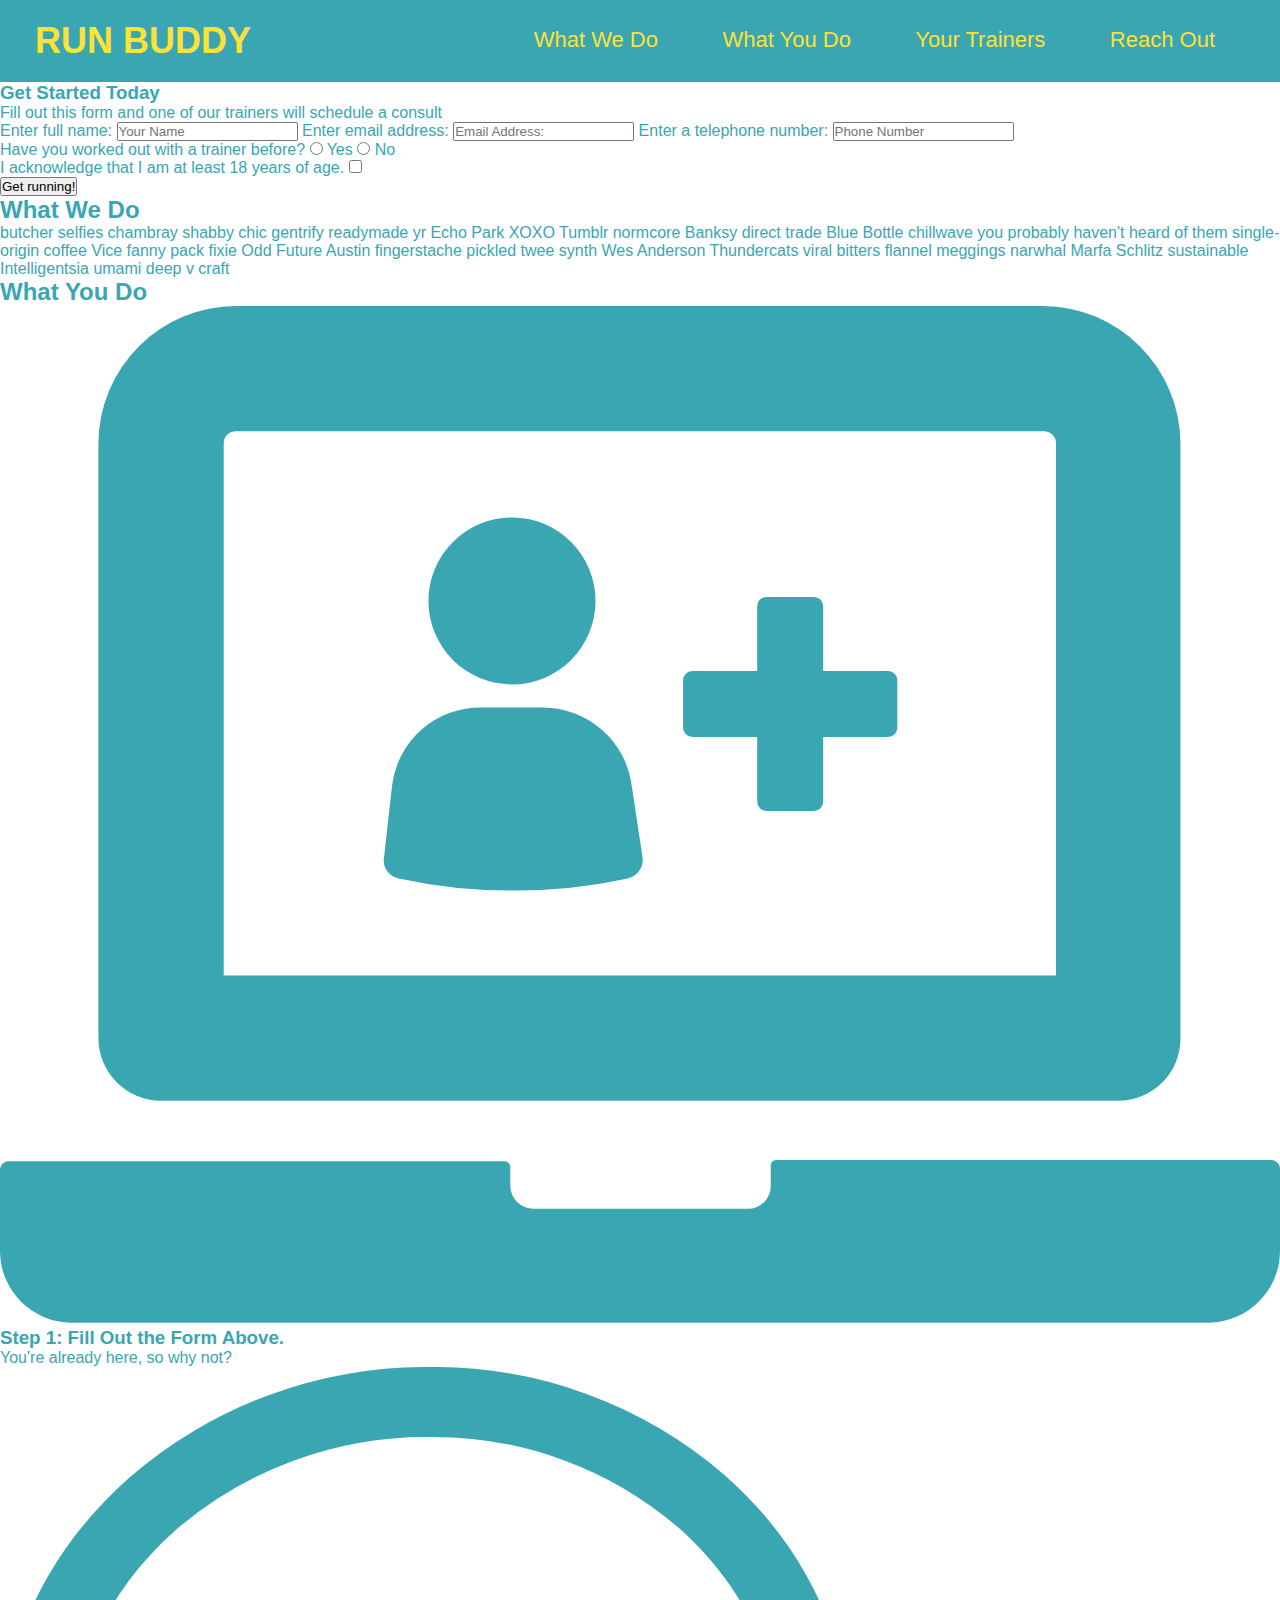
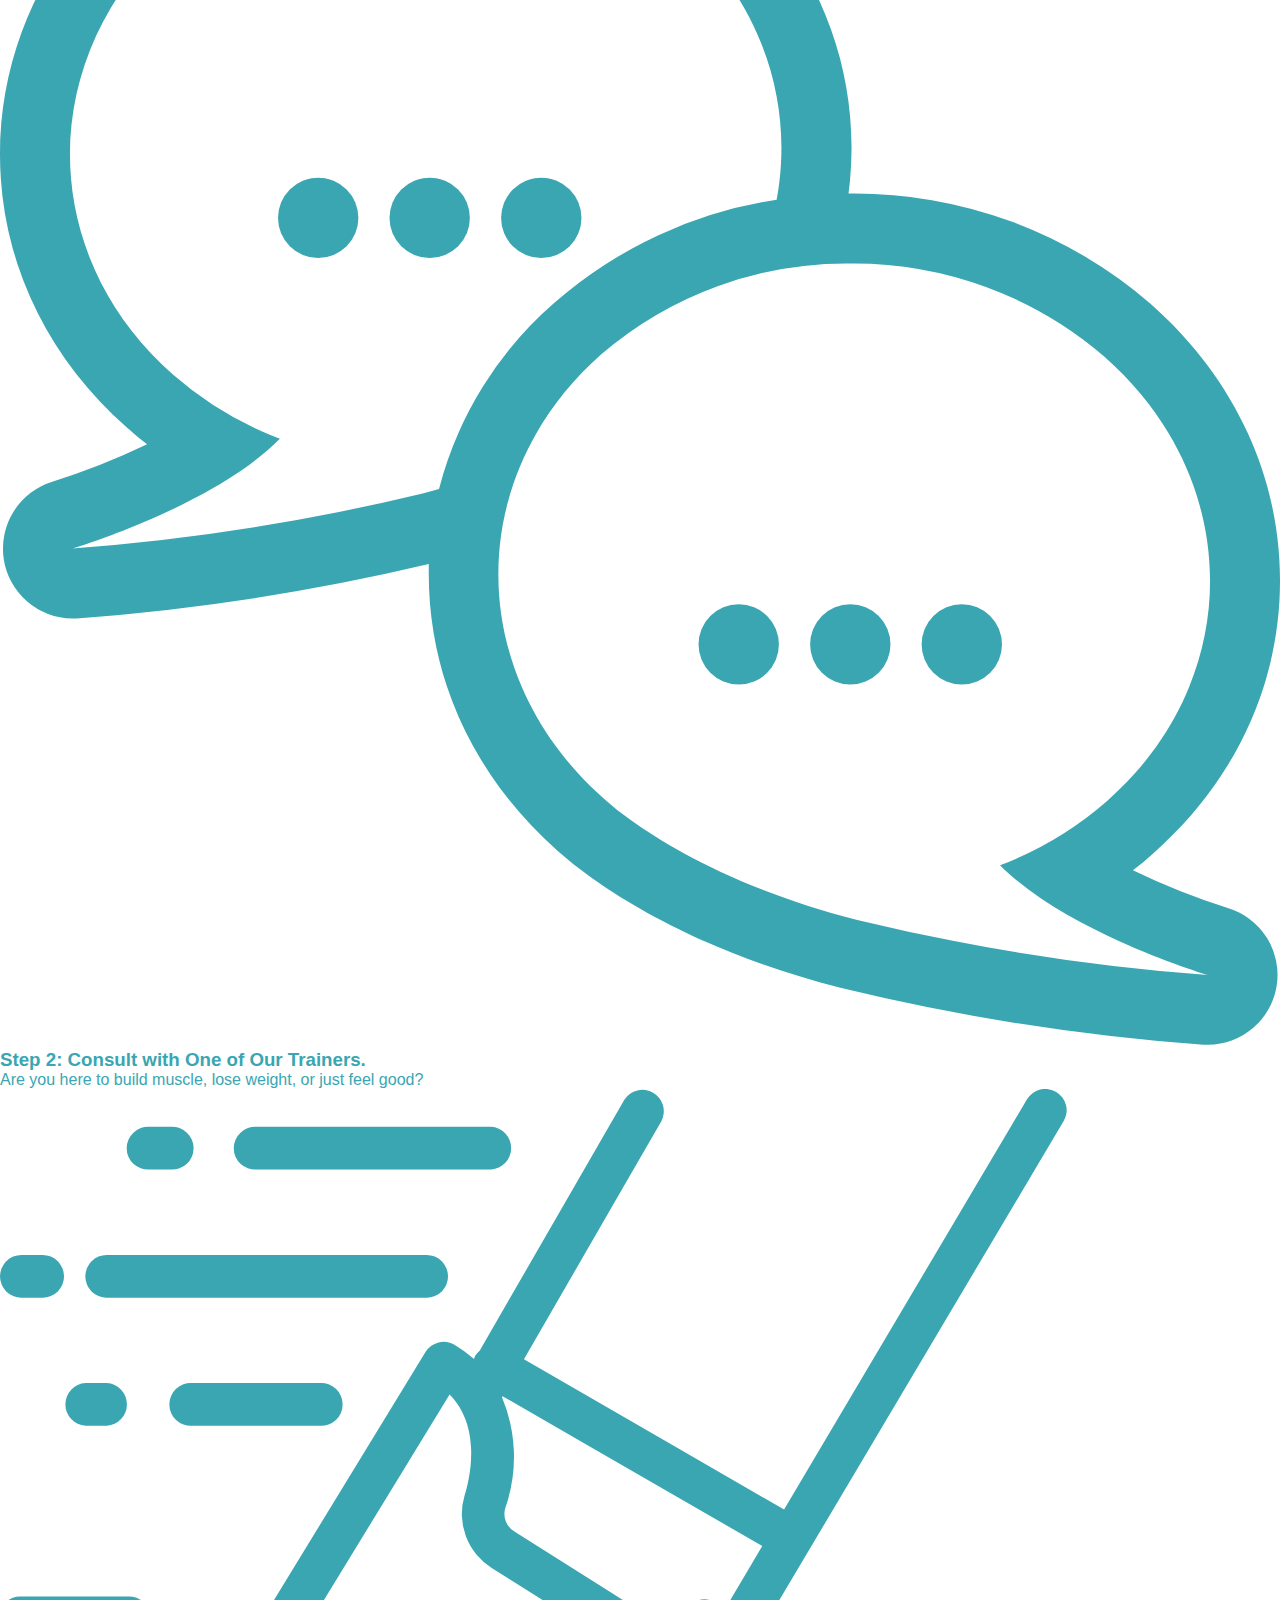
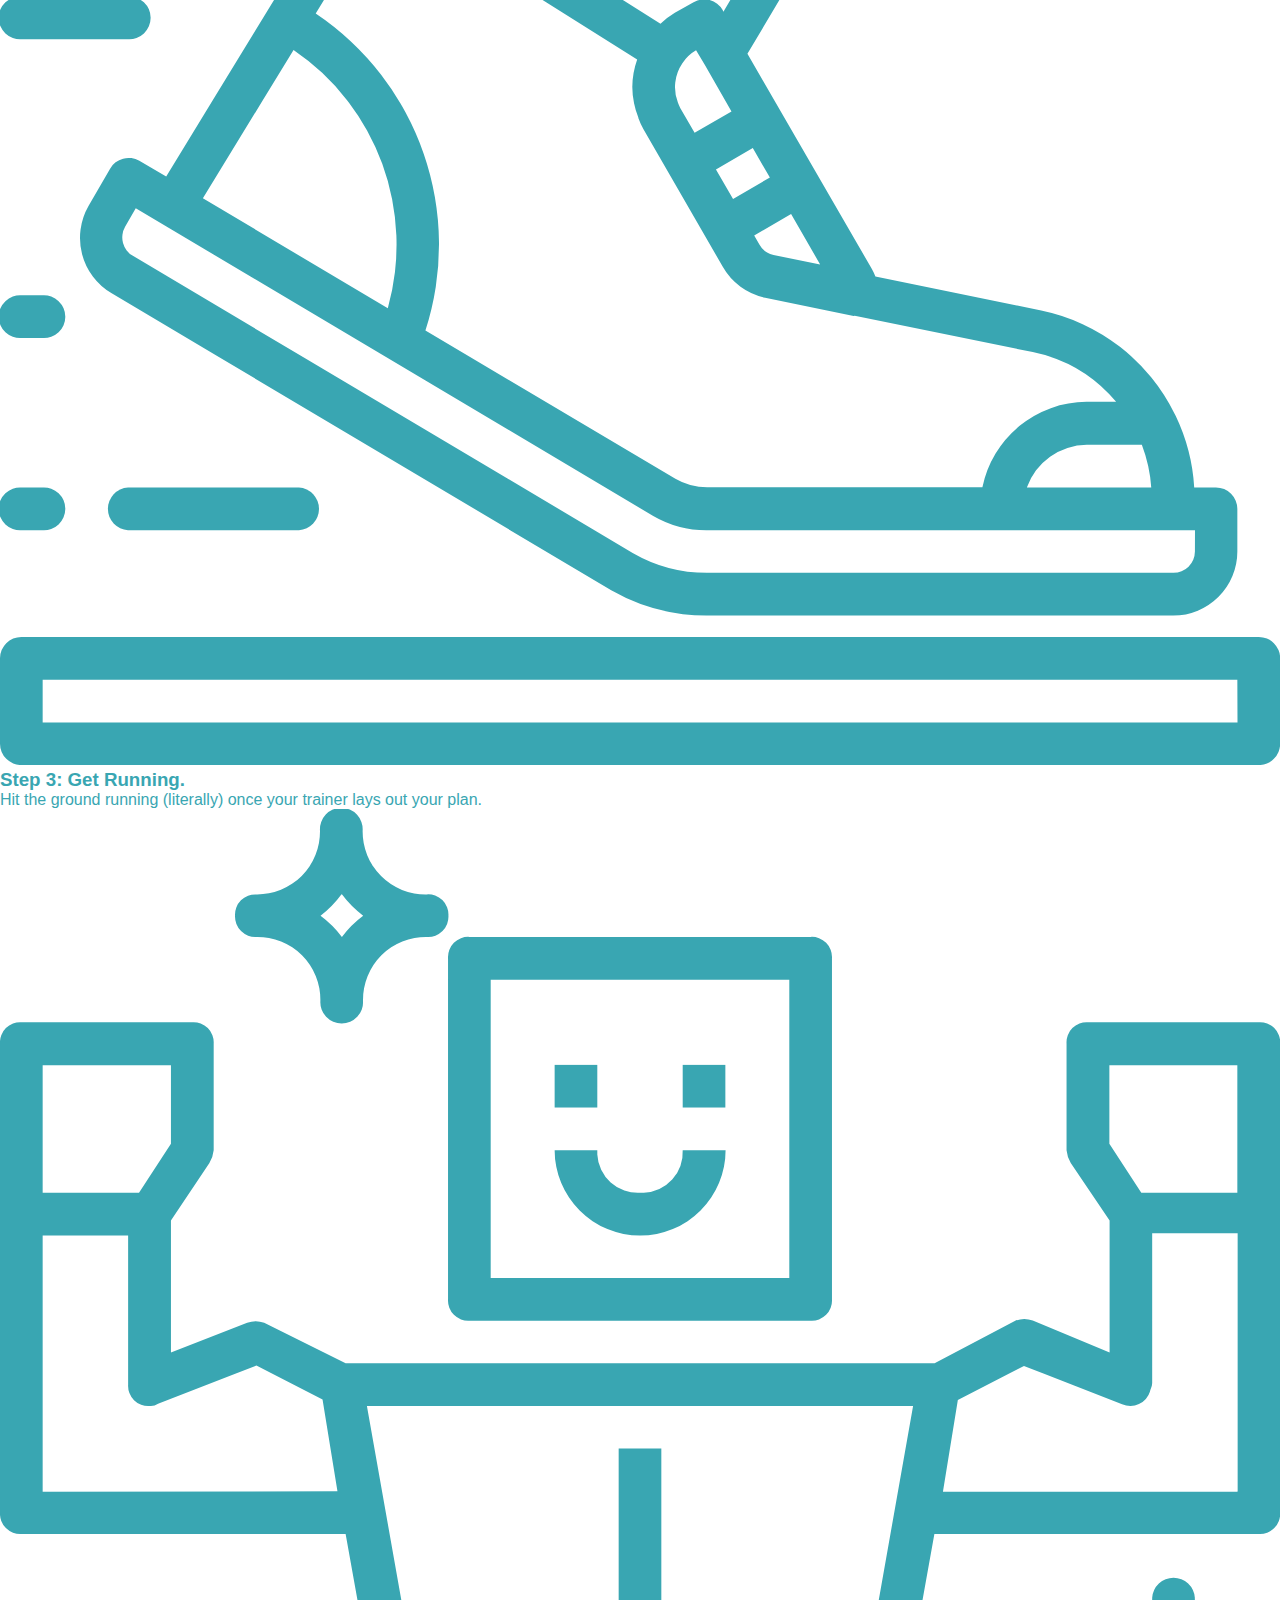
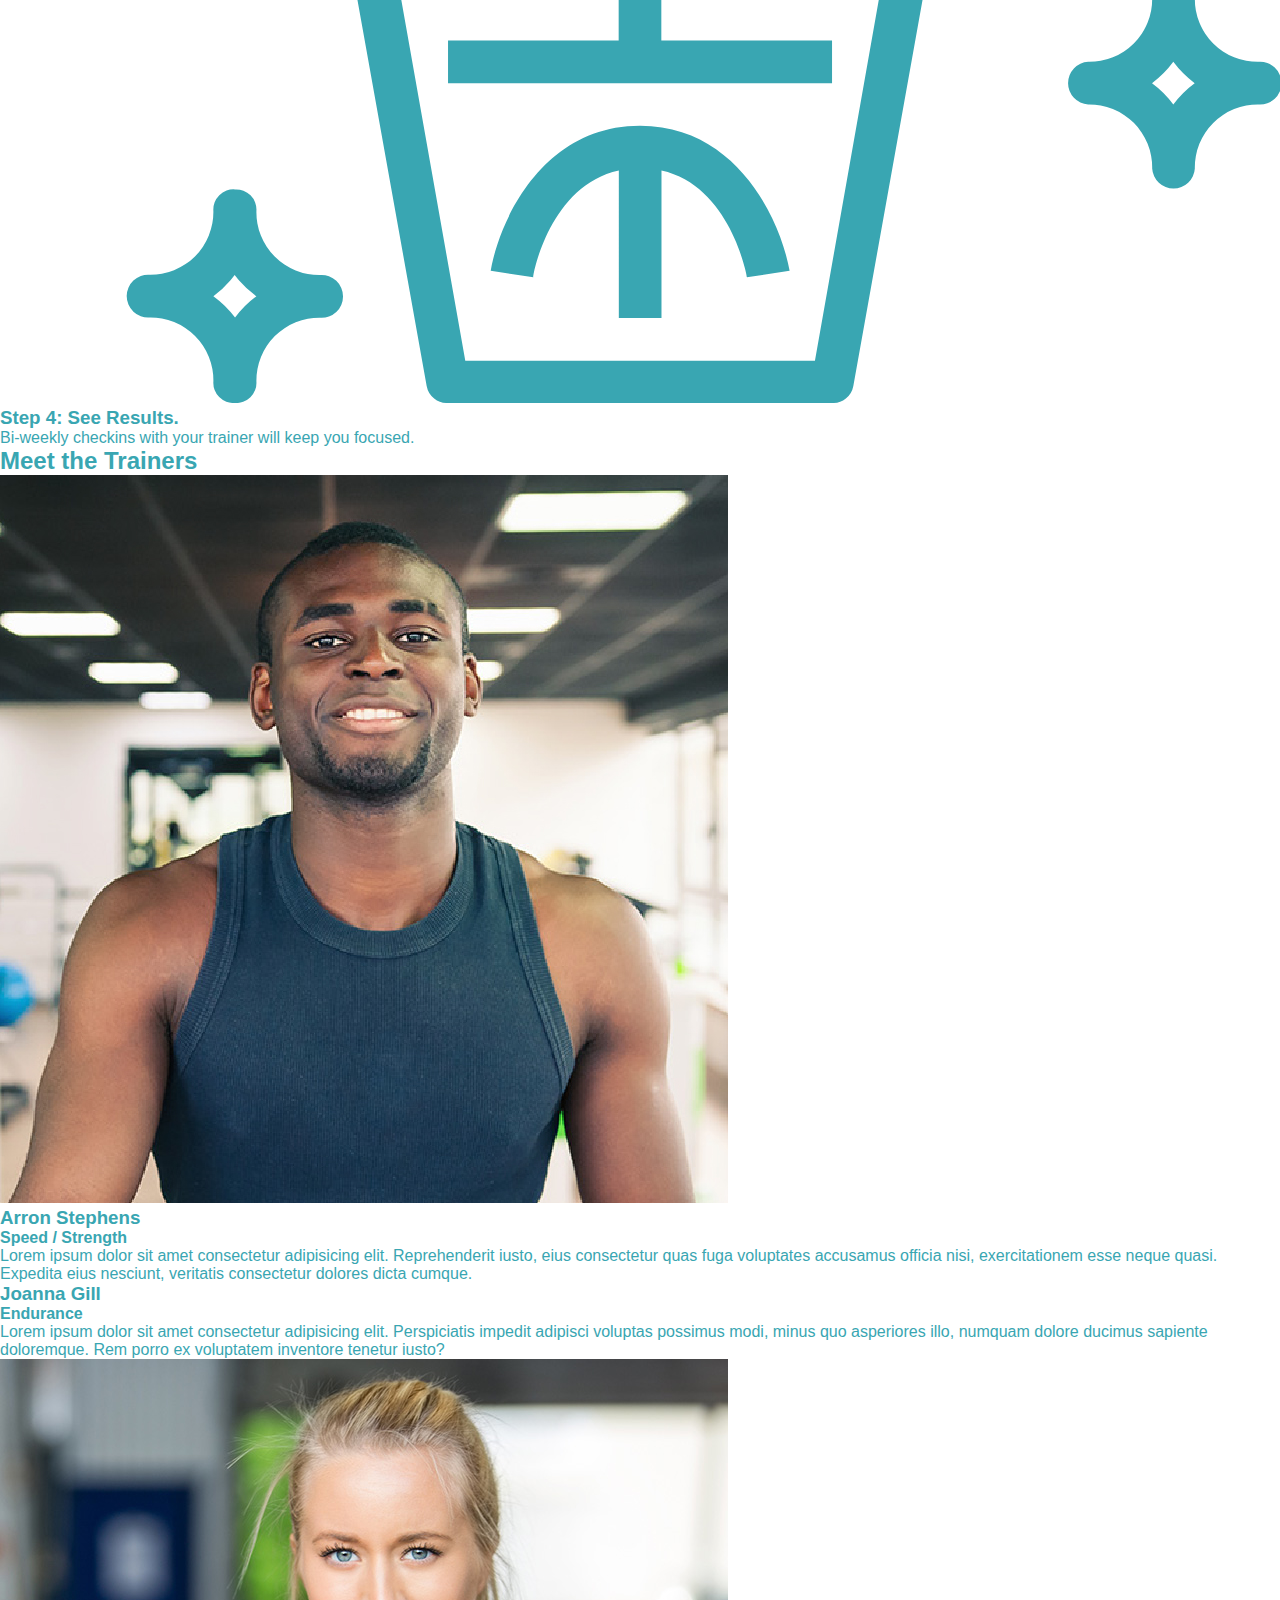
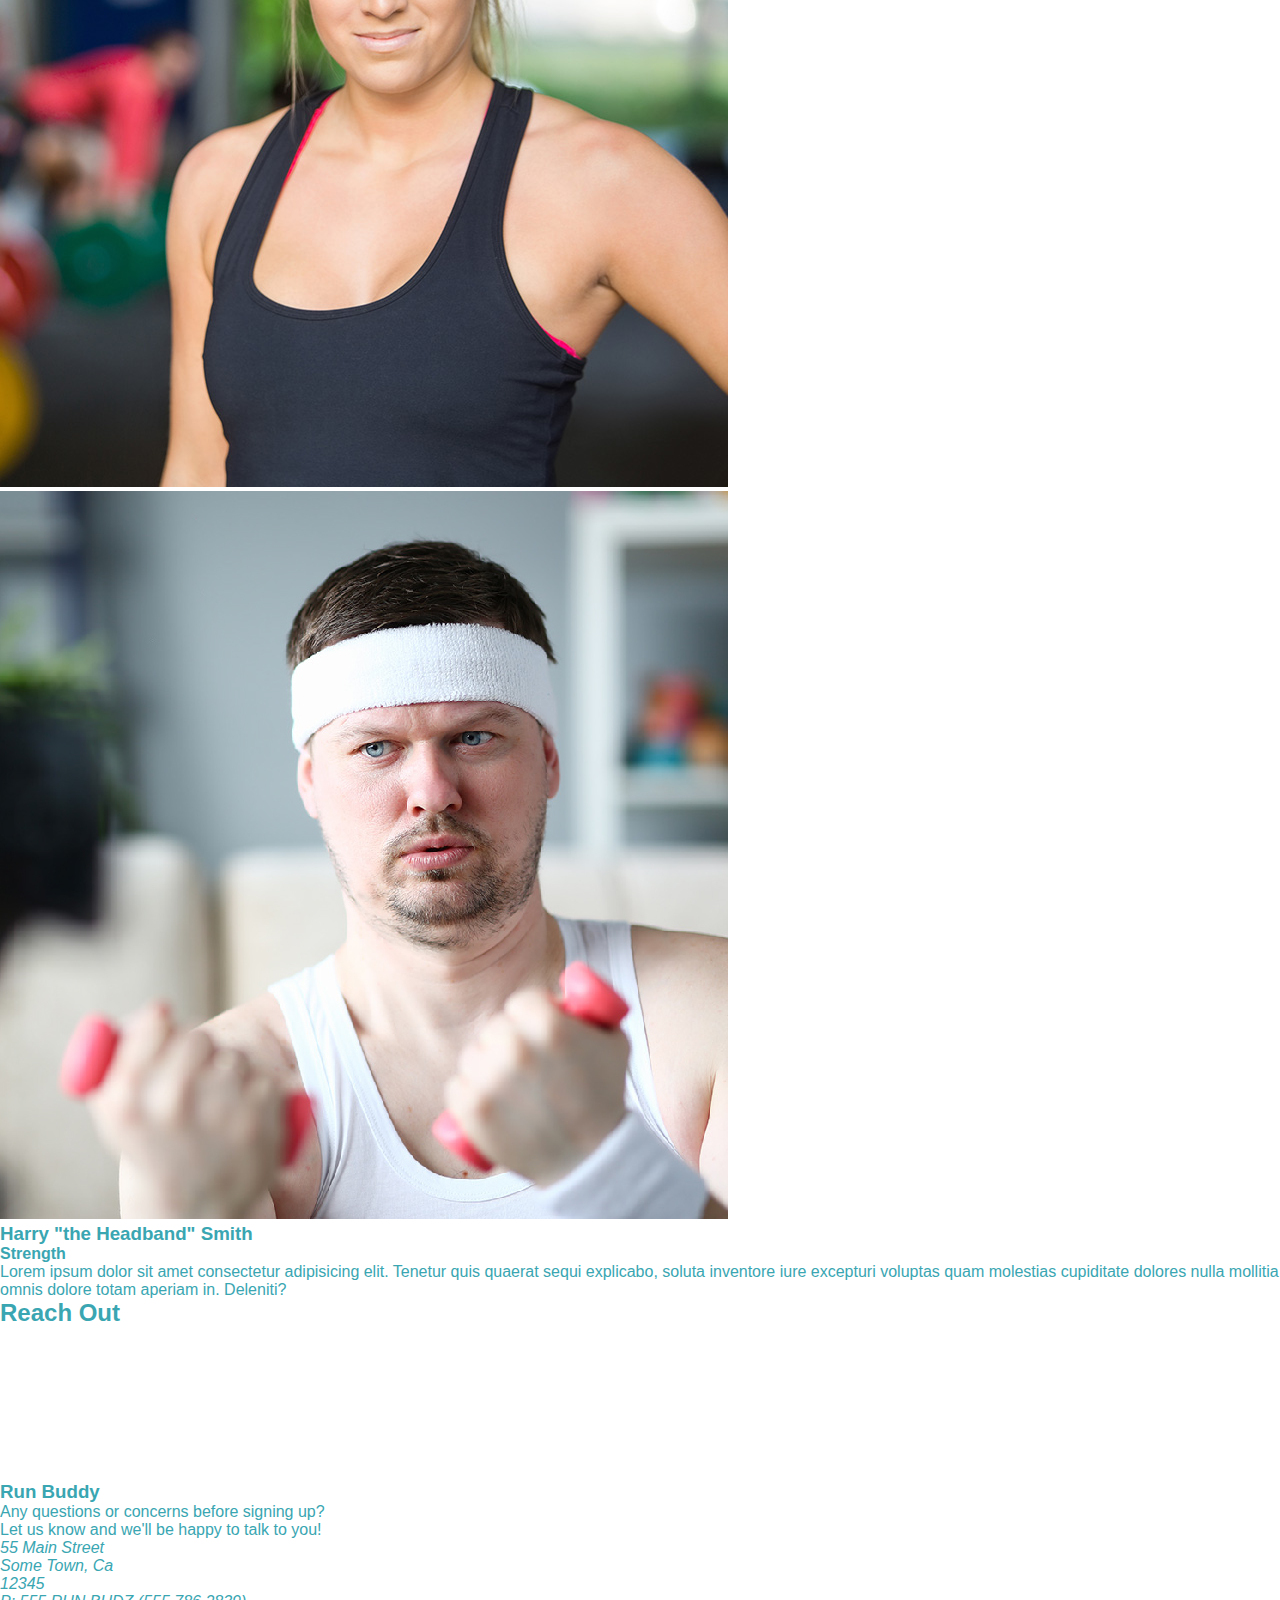
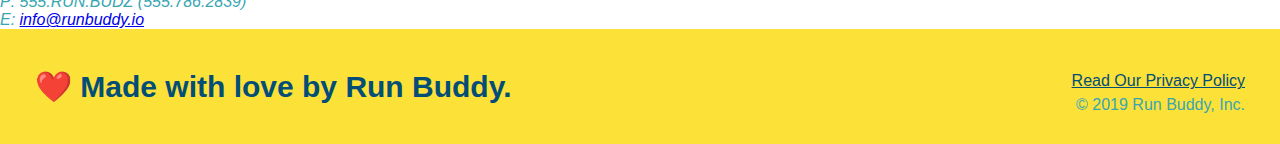
<file: index.html>
<!DOCTYPE html>
<html lang="en">
  <head>
    <meta charset="UTF-8">
    <title>Run Buddy!</title>
    <link rel="stylesheet" href="./assets/css/style.css" />
  </head>
  <body>
    <!-- navigation -->
    <header>
        <h1>
          <a href="./index.html">RUN BUDDY</a>
        </h1>
        <!--navigation element-->
        <nav>
            <!--unordered list w/ anchors-->
            <ul>
                <li>
                    <a href="#what-we-do">What We Do</a>
                </li>
                <li>
                    <a href="#what-you-do">What You Do</a>
                </li>
                <li>
                    <a href="#your-trainers">Your Trainers</a>
                </li>
                <li>
                    <a href="#reach-out">Reach Out</a>
                </li>
            </ul>
        </nav>
    </header>

    <!-- hero/jumobtron (last image at the top)-->
    <section class="hero">
        <div class="hero-form">
            <h3>Get Started Today</h3>
            <p>Fill out this form and one of our trainers will schedule a consult</p>
            <!-- adding sign-up form element -->
            <form>
                <label for="name">Enter full name:</label>
                <input type="text" placeholder="Your Name" name="name" id="name" class="form-input" />
                <label for="email">Enter email address:</label>
                <input type="email" placeholder="Email Address:" name="email" id="email" class="form-input" />
                <label for="phone">Enter a telephone number:</label>
                <input type="tel" placeholder="Phone Number" name="phone" id="phone" class="form-input" />
                <!-- q&a with a radio button -->
                <p>
                    Have you worked out with a trainer before?
                    <input type="radio" name="trainer-confirm" id="trainer-yes" />
                    <label for="trainer-yes">Yes</label>
                    <input type="radio" name="trainer-confirm" id="trainer-no" />
                    <label for="trainer-no">No</label>
                </p>
                <!-- confirm at least 18 years old checkbox input -->
                <p>
                    <label for="checkbox" >
                        I acknowledge that I am at least 18 years of age.
                    </label>
                    <input type="checkbox" id="checkbox" name="age-confirm" />
                </p>
                <button type="submit">
                    Get running!
                </button>
            </form>
        </div>
    </section>
    <!-- end of hero -->
    
    <!-- "what we do" secton -->
    <section id="what-we-do" class="intro">
        <h2 class="section-title primary-border">What We Do</h2>
        <p>
          butcher selfies chambray shabby chic gentrify readymade yr Echo Park XOXO Tumblr normcore Banksy direct trade Blue Bottle chillwave you probably haven't heard of them single-origin coffee Vice fanny pack fixie Odd Future Austin fingerstache pickled twee synth Wes Anderson Thundercats viral bitters flannel meggings narwhal Marfa Schlitz sustainable Intelligentsia umami deep v craft
        </p>
    </section>

    <!-- "what you do" section -->
    <section id="what-you-do" class="steps">
        <h2 class="section-title secondary-border">What You Do</h2>
        <div>
            <img src="./assets/images/step-1.svg" alt="" />
            <h3>Step 1: <span>Fill Out the Form Above.</span></h3>
            <p>You're already here, so why not?</p>
        </div>
        <div>
            <img src="./assets/images/step-2.svg" alt="" />
            <h3>Step 2: <span>Consult with One of Our Trainers.</span></h3>
            <p>Are you here to build muscle, lose weight, or just feel good?</p>
        </div>
        <div>
            <img src="./assets/images/step-3.svg" alt="" />
            <h3>Step 3: <span>Get Running.</span></h3>
            <p>Hit the ground running (literally) once your trainer lays out your plan.</p>
        </div>
        <div>
            <img src="./assets/images/step-4.svg" alt="" />
            <h3>Step 4: <span>See Results.</span></h3>
            <p>Bi-weekly checkins with your trainer will keep you focused.</p>
        </div>
    </section>

    <!-- "meet the trainers" section -->
    <section id="your-trainers" class="trainers">
        <h2 class="section-title primary-border">Meet the Trainers</h2>
        <!-- first trainer bio -->
        <article class="trainer">
            <img src="./assets/images/trainer-1.jpg" alt="Arron Stephens in his workout clothes, ready to pump iron" />
            <div class="trainer-bio text-left">
                <h3>Arron Stephens</h3>
                <h4>Speed / Strength</h4>
                <p>
                    Lorem ipsum dolor sit amet consectetur adipisicing elit. Reprehenderit iusto, eius consectetur quas fuga voluptates accusamus officia nisi, exercitationem esse neque quasi. Expedita eius nesciunt, veritatis consectetur dolores dicta cumque.
                </p> 
            </div>
        </article>
        <!-- second trainer bio -->
        <article class="trainer">
            <div class="trainer-bio text-right">
                <h3>Joanna Gill</h3>
                <h4>Endurance</h4>
                <p>
                    Lorem ipsum dolor sit amet consectetur adipisicing elit. Perspiciatis impedit adipisci voluptas possimus modi, minus quo asperiores illo, numquam dolore ducimus sapiente doloremque. Rem porro ex voluptatem inventore tenetur iusto?
                </p>
            </div>
            <img src="./assets/images/trainer-2.jpg" alt="Joanna Gill cooling off after a workout." />
        </article>
        <!-- thrid trainer bio -->
        <article class="trainer">
            <img src="./assets/images/trainer-3.jpg" alt="Harry Smith wearing a headband and lifting comically small pink weights." />
            <div class="trainer-bio text-left">
                <h3>Harry "the Headband" Smith</h3>
                <h4>Strength</h4>
                <p>
                    Lorem ipsum dolor sit amet consectetur adipisicing elit. Tenetur quis quaerat sequi explicabo, soluta inventore iure excepturi voluptas quam molestias cupiditate dolores nulla mollitia omnis dolore totam aperiam in. Deleniti?
                </p>
            </div>
        </article>
    </section>

    <!-- "reach out" section-->
    <section id="reach-out" class="contact">
        <h2 class="section-title secondary-border">Reach Out</h2>
        <!-- contact container div -->
        <!-- adding map element to page with dummy address to show conceptualization -->
        <div class="contact-info">
            <iframe src="https://www.google.com/maps/embed?pb=!1m18!1m12!1m3!1d24003.063328134493!2d-111.96546459071754!3d41.23521626941096!2m3!1f0!2f0!3f0!3m2!1i1024!2i768!4f13.1!3m3!1m2!1s0x87530eccbc3a9895%3A0x90a4b41ca1fc5ee8!2sOgden%20Botanical%20Gardens!5e0!3m2!1sen!2sus!4v1643084345126!5m2!1sen!2sus"
            style="border:0;" 
            allowfullscreen="" 
            loading="lazy">
            </iframe>
            <div>
                <h3>Run Buddy</h3>
                <p>
                    Any questions or concerns before signing up?
                    <br />
                    Let us know and we'll be happy to talk to you!
                </p>
                <address>
                    55 Main Street <br />
                    Some Town, Ca <br />
                    12345<br />
                    P: 555.RUN.BUDZ (555.786.2839)<br />
                    E: <a href="mailto:info@runbuddy.io">info@runbuddy.io</a>
                </address>
            </div>
        </div>
        </section>

    <!-- footer -->
    <footer>
        <h2>❤️ Made with love by Run Buddy.</h2>
        <div>
            <!-- legal stuff -->
            <!-- link to privacy policy opens in new tab -->
            <a href="./privacy-policy.html" target="_blank">Read Our Privacy Policy</a><br />
            &copy; 2019 Run Buddy, Inc.
        </div>
    </footer>
  </body>
</html>
</file>
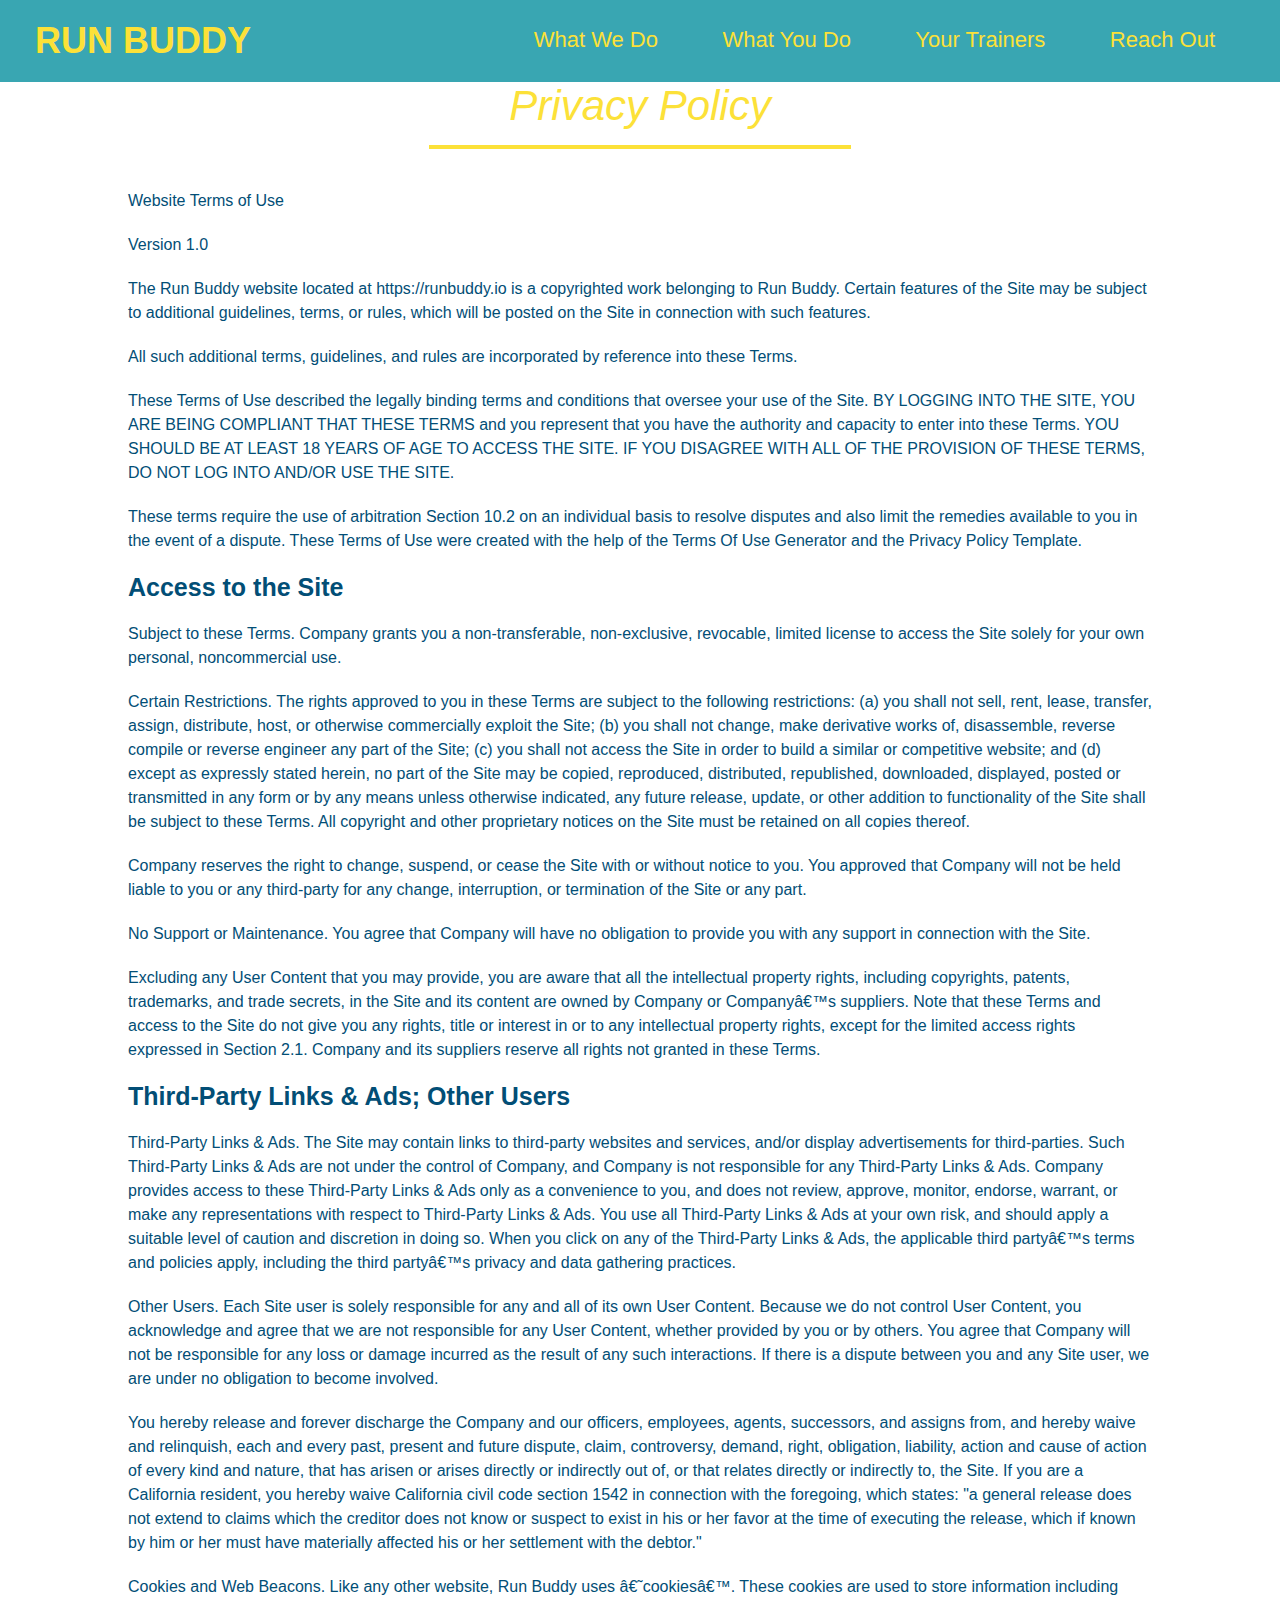
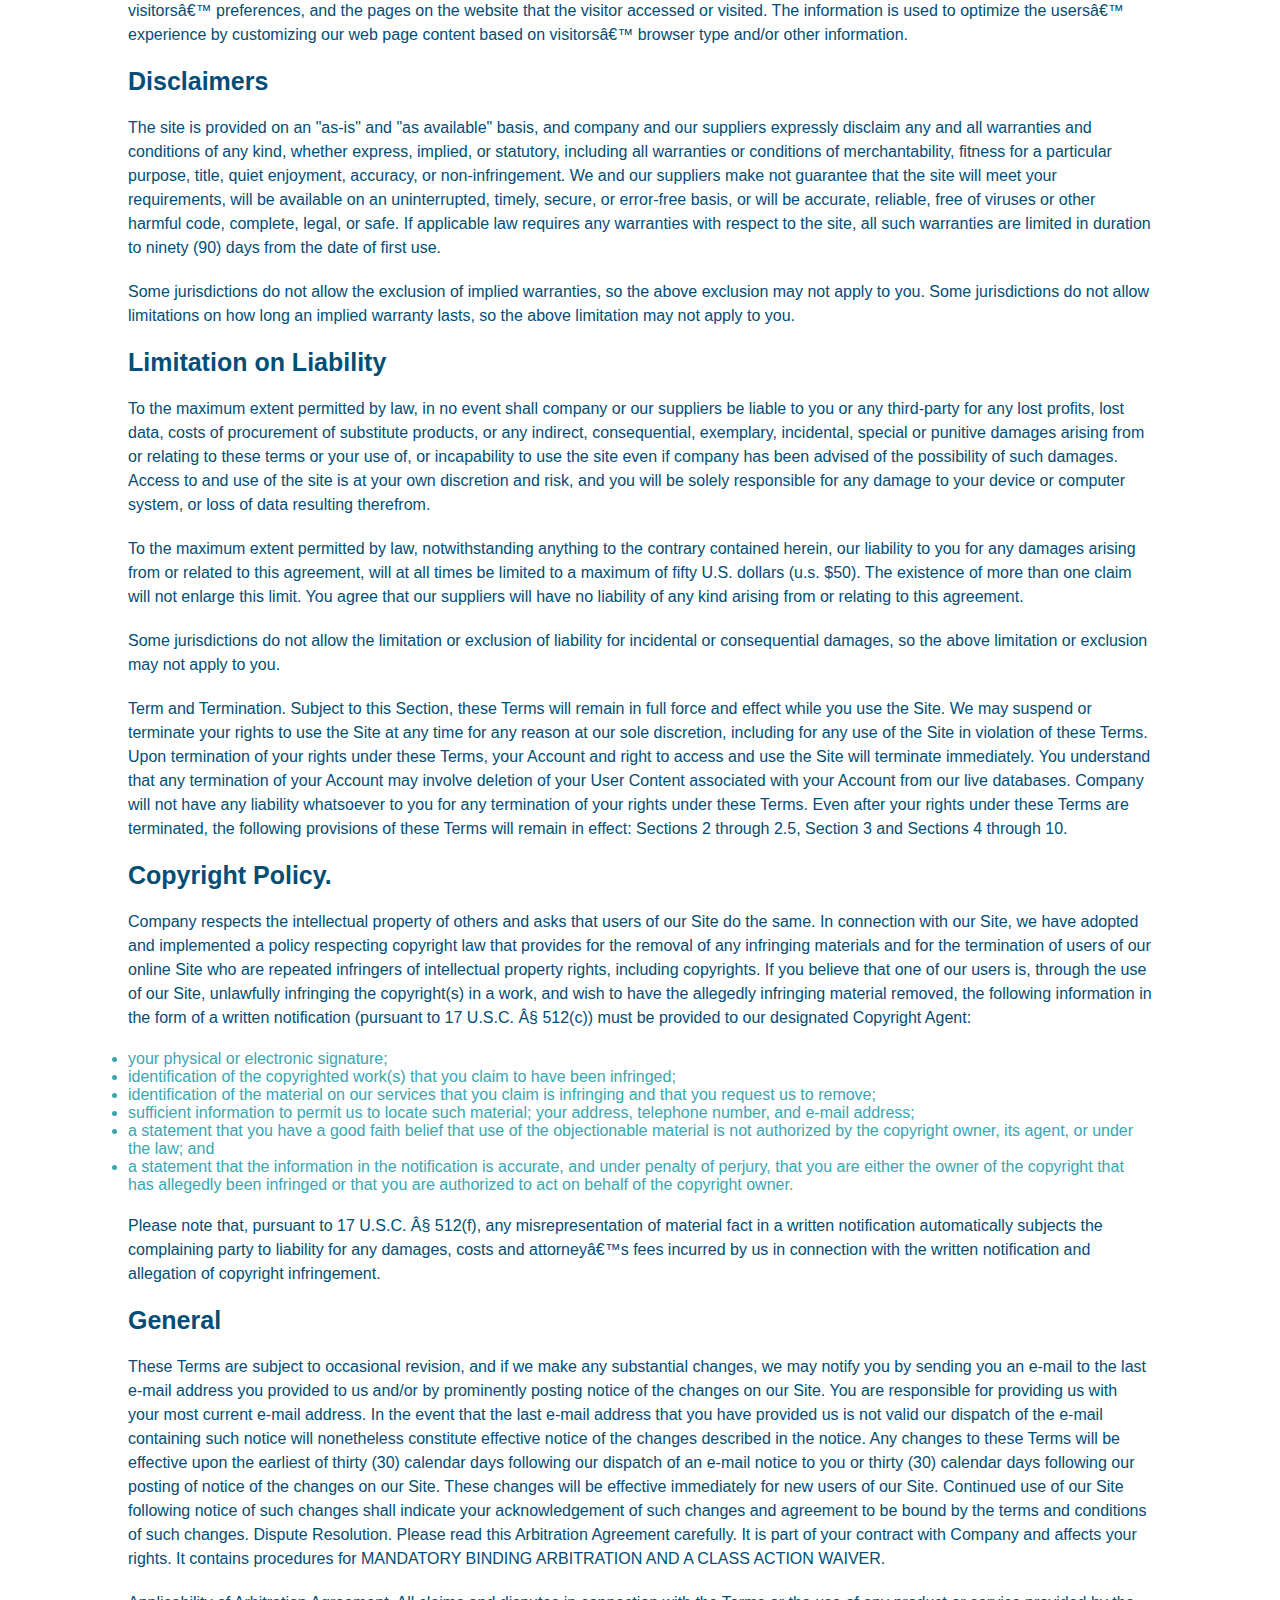
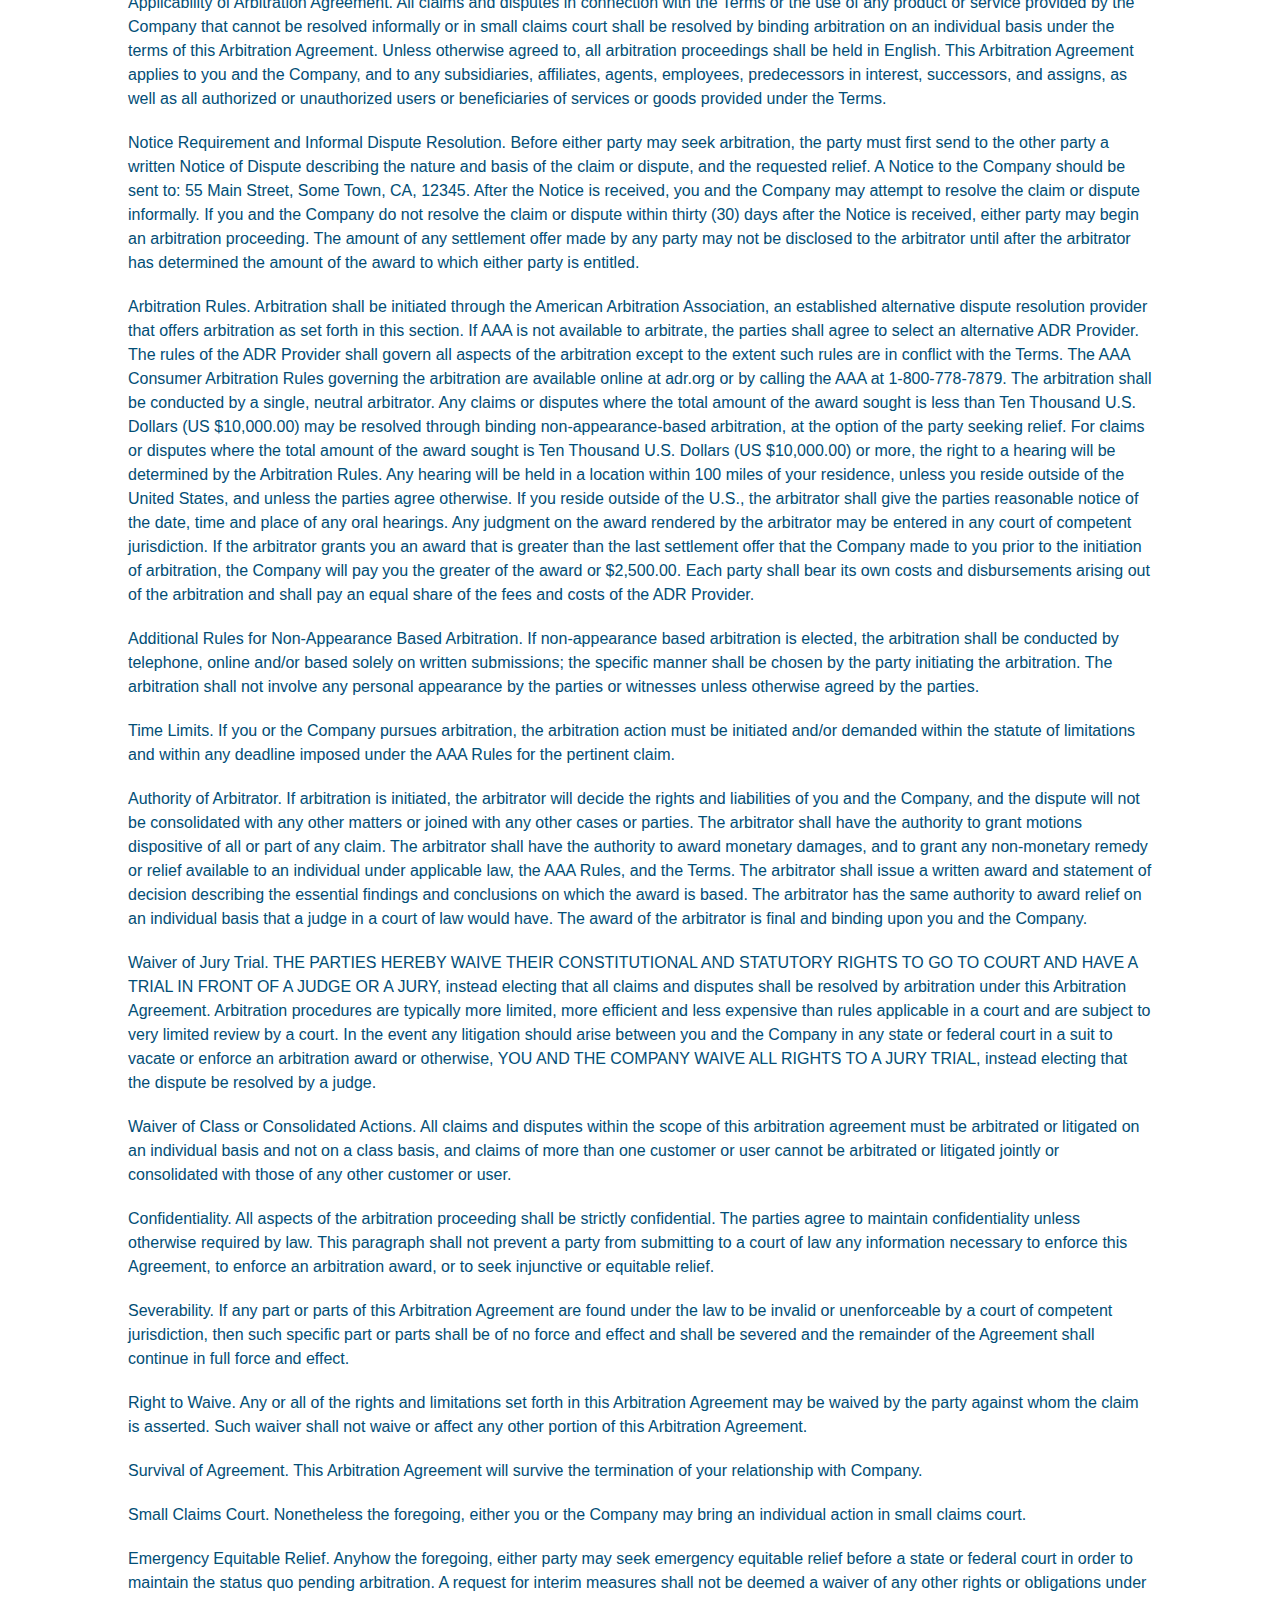
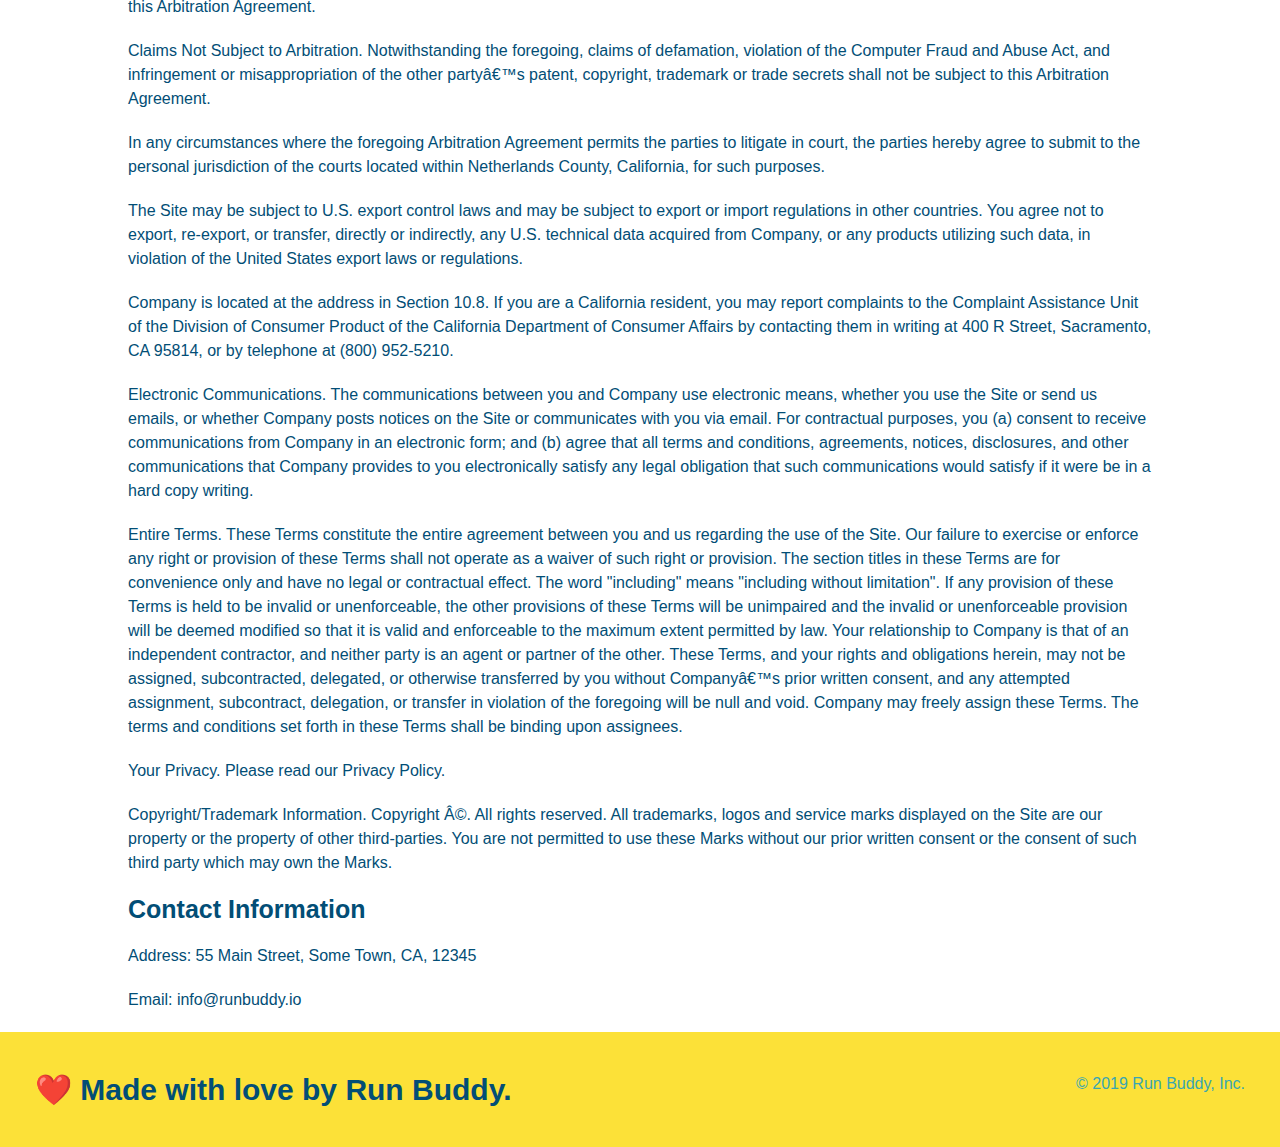
<file: privacy-policy.html>
<!DOCTYPE html>
<html lang="en">
  <head>
    <meta charset="UTF-8">
    <title>Privacy Policy - Run Buddy</title>
    <link rel="stylesheet" href="./assets/css/style.css" />
    <link rel="stylesheet" href="./assets/css/secondary-style.css" />
  </head>
  <body>
    <header>
        <h1>
          <a href="./index.html">RUN BUDDY</a>
        </h1>
        <!--navigation element-->
        <nav>
            <!--unordered list w/ anchors-->
            <ul>
                <li>
                    <a href="./index.html#what-we-do">What We Do</a>
                </li>
                <li>
                    <a href="./index.html#what-you-do">What You Do</a>
                </li>
                <li>
                    <a href="./index.html#your-trainers">Your Trainers</a>
                </li>
                <li>
                    <a href="./index.html#reach-out">Reach Out</a>
                </li>
            </ul>
        </nav>
    </header>
    <section class="hero">
       <h2 class="page-title">
           Privacy Policy
       </h2> 
    </section>
    <!-- article containing legal info -->
    <article class="secondary-content">

      <p>
        Website Terms of Use
      </p>

      <p>
        Version 1.0
      </p>

      <p>
        The Run Buddy website located at https://runbuddy.io is a copyrighted work belonging to Run Buddy. Certain
        features of the Site may be subject to additional guidelines, terms, or rules, which will be posted on the Site
        in connection with such features.
      </p>

      <p>
        All such additional terms, guidelines, and rules are incorporated by reference into these Terms.
      </p>

      <p>
        These Terms of Use described the legally binding terms and conditions that oversee your use of the Site. BY
        LOGGING INTO THE SITE, YOU ARE BEING COMPLIANT THAT THESE TERMS and you represent that you have the authority
        and capacity to enter into these Terms. YOU SHOULD BE AT LEAST 18 YEARS OF AGE TO ACCESS THE SITE. IF YOU
        DISAGREE WITH ALL OF THE PROVISION OF THESE TERMS, DO NOT LOG INTO AND/OR USE THE SITE.
      </p>

      <p>
        These terms require the use of arbitration Section 10.2 on an individual basis to resolve disputes and also
        limit the remedies available to you in the event of a dispute. These Terms of Use were created with the help of
        the Terms Of Use Generator and the Privacy Policy Template.
      </p>

      <h3>
        Access to the Site
      </h3>

      <p>
        Subject to these Terms. Company grants you a non-transferable, non-exclusive, revocable, limited license to
        access the Site solely for your own personal, noncommercial use.
      </p>

      <p>
        Certain Restrictions. The rights approved to you in these Terms are subject to the following restrictions: (a)
        you shall not sell, rent, lease, transfer, assign, distribute, host, or otherwise commercially exploit the Site;
        (b) you shall not change, make derivative works of, disassemble, reverse compile or reverse engineer any part of
        the Site; (c) you shall not access the Site in order to build a similar or competitive website; and (d) except
        as expressly stated herein, no part of the Site may be copied, reproduced, distributed, republished, downloaded,
        displayed, posted or transmitted in any form or by any means unless otherwise indicated, any future release,
        update, or other addition to functionality of the Site shall be subject to these Terms. All copyright and other
        proprietary notices on the Site must be retained on all copies thereof.
      </p>

      <p>
        Company reserves the right to change, suspend, or cease the Site with or without notice to you. You approved
        that Company will not be held liable to you or any third-party for any change, interruption, or termination of
        the Site or any part.
      </p>

      <p>
        No Support or Maintenance. You agree that Company will have no obligation to provide you with any support in
        connection with the Site.
      </p>

      <p>
        Excluding any User Content that you may provide, you are aware that all the intellectual property rights,
        including copyrights, patents, trademarks, and trade secrets, in the Site and its content are owned by Company
        or Companyâ€™s suppliers. Note that these Terms and access to the Site do not give you any rights, title or
        interest in or to any intellectual property rights, except for the limited access rights expressed in Section
        2.1. Company and its suppliers reserve all rights not granted in these Terms.
      </p>

      <h3>
        Third-Party Links & Ads; Other Users
      </h3>

      <p>
        Third-Party Links & Ads. The Site may contain links to third-party websites and services, and/or display
        advertisements for third-parties. Such Third-Party Links & Ads are not under the control of Company, and Company
        is not responsible for any Third-Party Links & Ads. Company provides access to these Third-Party Links & Ads
        only as a convenience to you, and does not review, approve, monitor, endorse, warrant, or make any
        representations with respect to Third-Party Links & Ads. You use all Third-Party Links & Ads at your own risk,
        and should apply a suitable level of caution and discretion in doing so. When you click on any of the
        Third-Party Links & Ads, the applicable third partyâ€™s terms and policies apply, including the third partyâ€™s
        privacy and data gathering practices.
      </p>

      <p>
        Other Users. Each Site user is solely responsible for any and all of its own User Content. Because we do not
        control User Content, you acknowledge and agree that we are not responsible for any User Content, whether
        provided by you or by others. You agree that Company will not be responsible for any loss or damage incurred as
        the result of any such interactions. If there is a dispute between you and any Site user, we are under no
        obligation to become involved.
      </p>

      <p>
        You hereby release and forever discharge the Company and our officers, employees, agents, successors, and
        assigns from, and hereby waive and relinquish, each and every past, present and future dispute, claim,
        controversy, demand, right, obligation, liability, action and cause of action of every kind and nature, that has
        arisen or arises directly or indirectly out of, or that relates directly or indirectly to, the Site. If you are
        a California resident, you hereby waive California civil code section 1542 in connection with the foregoing,
        which states: "a general release does not extend to claims which the creditor does not know or suspect to exist
        in his or her favor at the time of executing the release, which if known by him or her must have materially
        affected his or her settlement with the debtor."
      </p>

      <p>
        Cookies and Web Beacons. Like any other website, Run Buddy uses â€˜cookiesâ€™. These cookies are used to store
        information including visitorsâ€™ preferences, and the pages on the website that the visitor accessed or visited.
        The information is used to optimize the usersâ€™ experience by customizing our web page content based on visitorsâ€™
        browser type and/or other information.
      </p>

      <h3>
        Disclaimers
      </h3>

      <p>
        The site is provided on an "as-is" and "as available" basis, and company and our suppliers expressly disclaim
        any and all warranties and conditions of any kind, whether express, implied, or statutory, including all
        warranties or conditions of merchantability, fitness for a particular purpose, title, quiet enjoyment, accuracy,
        or non-infringement. We and our suppliers make not guarantee that the site will meet your requirements, will be
        available on an uninterrupted, timely, secure, or error-free basis, or will be accurate, reliable, free of
        viruses or other harmful code, complete, legal, or safe. If applicable law requires any warranties with respect
        to the site, all such warranties are limited in duration to ninety (90) days from the date of first use.
      </p>

      <p>
        Some jurisdictions do not allow the exclusion of implied warranties, so the above exclusion may not apply to
        you. Some jurisdictions do not allow limitations on how long an implied warranty lasts, so the above limitation
        may not apply to you.
      </p>

      <h3>
        Limitation on Liability
      </h3>

      <p>
        To the maximum extent permitted by law, in no event shall company or our suppliers be liable to you or any
        third-party for any lost profits, lost data, costs of procurement of substitute products, or any indirect,
        consequential, exemplary, incidental, special or punitive damages arising from or relating to these terms or
        your use of, or incapability to use the site even if company has been advised of the possibility of such
        damages. Access to and use of the site is at your own discretion and risk, and you will be solely responsible
        for any damage to your device or computer system, or loss of data resulting therefrom.
      </p>

      <p>
        To the maximum extent permitted by law, notwithstanding anything to the contrary contained herein, our liability
        to you for any damages arising from or related to this agreement, will at all times be limited to a maximum of
        fifty U.S. dollars (u.s. $50). The existence of more than one claim will not enlarge this limit. You agree that
        our suppliers will have no liability of any kind arising from or relating to this agreement.
      </p>

      <p>
        Some jurisdictions do not allow the limitation or exclusion of liability for incidental or consequential
        damages, so the above limitation or exclusion may not apply to you.
      </p>

      <p>
        Term and Termination. Subject to this Section, these Terms will remain in full force and effect while you use
        the Site. We may suspend or terminate your rights to use the Site at any time for any reason at our sole
        discretion, including for any use of the Site in violation of these Terms. Upon termination of your rights under
        these Terms, your Account and right to access and use the Site will terminate immediately. You understand that
        any termination of your Account may involve deletion of your User Content associated with your Account from our
        live databases. Company will not have any liability whatsoever to you for any termination of your rights under
        these Terms. Even after your rights under these Terms are terminated, the following provisions of these Terms
        will remain in effect: Sections 2 through 2.5, Section 3 and Sections 4 through 10.
      </p>

      <h3>
        Copyright Policy.
      </h3>

      <p>
        Company respects the intellectual property of others and asks that users of our Site do the same. In connection
        with our Site, we have adopted and implemented a policy respecting copyright law that provides for the removal
        of any infringing materials and for the termination of users of our online Site who are repeated infringers of
        intellectual property rights, including copyrights. If you believe that one of our users is, through the use of
        our Site, unlawfully infringing the copyright(s) in a work, and wish to have the allegedly infringing material
        removed, the following information in the form of a written notification (pursuant to 17 U.S.C. Â§ 512(c)) must
        be provided to our designated Copyright Agent:
      </p>

      <ul>
        <li>
          your physical or electronic signature;
        </li>
        <li>
          identification of the copyrighted work(s) that you claim to have been infringed;
        </li>
        <li>
          identification of the material on our services that you claim is infringing and that you request us to remove;
        </li>
        <li>
          sufficient information to permit us to locate such material; your address, telephone number, and e-mail
          address;
        </li>
        <li>
          a statement that you have a good faith belief that use of the objectionable material is not authorized by the
          copyright owner, its agent, or under the law; and
        </li>
        <li>
          a statement that the information in the notification is accurate, and under penalty of perjury, that you are
          either the owner of the copyright that has allegedly been infringed or that you are authorized to act on
          behalf of the copyright owner.
        </li>
      </ul>

      <p>
        Please note that, pursuant to 17 U.S.C. Â§ 512(f), any misrepresentation of material fact in a written
        notification automatically subjects the complaining party to liability for any damages, costs and attorneyâ€™s
        fees incurred by us in connection with the written notification and allegation of copyright infringement.
      </p>

      <h3>
        General
      </h3>

      <p>
        These Terms are subject to occasional revision, and if we make any substantial changes, we may notify you by
        sending you an e-mail to the last e-mail address you provided to us and/or by prominently posting notice of the
        changes on our Site. You are responsible for providing us with your most current e-mail address. In the event
        that the last e-mail address that you have provided us is not valid our dispatch of the e-mail containing such
        notice will nonetheless constitute effective notice of the changes described in the notice. Any changes to these
        Terms will be effective upon the earliest of thirty (30) calendar days following our dispatch of an e-mail
        notice to you or thirty (30) calendar days following our posting of notice of the changes on our Site. These
        changes will be effective immediately for new users of our Site. Continued use of our Site following notice of
        such changes shall indicate your acknowledgement of such changes and agreement to be bound by the terms and
        conditions of such changes. Dispute Resolution. Please read this Arbitration Agreement carefully. It is part of
        your contract with Company and affects your rights. It contains procedures for MANDATORY BINDING ARBITRATION AND
        A CLASS ACTION WAIVER.
      </p>

      <p>
        Applicability of Arbitration Agreement. All claims and disputes in connection with the Terms or the use of any
        product or service provided by the Company that cannot be resolved informally or in small claims court shall be
        resolved by binding arbitration on an individual basis under the terms of this Arbitration Agreement. Unless
        otherwise agreed to, all arbitration proceedings shall be held in English. This Arbitration Agreement applies to
        you and the Company, and to any subsidiaries, affiliates, agents, employees, predecessors in interest,
        successors, and assigns, as well as all authorized or unauthorized users or beneficiaries of services or goods
        provided under the Terms.
      </p>

      <p>
        Notice Requirement and Informal Dispute Resolution. Before either party may seek arbitration, the party must
        first send to the other party a written Notice of Dispute describing the nature and basis of the claim or
        dispute, and the requested relief. A Notice to the Company should be sent to: 55 Main Street, Some Town, CA,
        12345. After the Notice is received, you and the Company may attempt to resolve the claim or dispute informally.
        If you and the Company do not resolve the claim or dispute within thirty (30) days after the Notice is received,
        either party may begin an arbitration proceeding. The amount of any settlement offer made by any party may not
        be disclosed to the arbitrator until after the arbitrator has determined the amount of the award to which either
        party is entitled.
      </p>

      <p>
        Arbitration Rules. Arbitration shall be initiated through the American Arbitration Association, an established
        alternative dispute resolution provider that offers arbitration as set forth in this section. If AAA is not
        available to arbitrate, the parties shall agree to select an alternative ADR Provider. The rules of the ADR
        Provider shall govern all aspects of the arbitration except to the extent such rules are in conflict with the
        Terms. The AAA Consumer Arbitration Rules governing the arbitration are available online at adr.org or by
        calling the AAA at 1-800-778-7879. The arbitration shall be conducted by a single, neutral arbitrator. Any
        claims or disputes where the total amount of the award sought is less than Ten Thousand U.S. Dollars (US
        $10,000.00) may be resolved through binding non-appearance-based arbitration, at the option of the party seeking
        relief. For claims or disputes where the total amount of the award sought is Ten Thousand U.S. Dollars (US
        $10,000.00) or more, the right to a hearing will be determined by the Arbitration Rules. Any hearing will be
        held in a location within 100 miles of your residence, unless you reside outside of the United States, and
        unless the parties agree otherwise. If you reside outside of the U.S., the arbitrator shall give the parties
        reasonable notice of the date, time and place of any oral hearings. Any judgment on the award rendered by the
        arbitrator may be entered in any court of competent jurisdiction. If the arbitrator grants you an award that is
        greater than the last settlement offer that the Company made to you prior to the initiation of arbitration, the
        Company will pay you the greater of the award or $2,500.00. Each party shall bear its own costs and
        disbursements arising out of the arbitration and shall pay an equal share of the fees and costs of the ADR
        Provider.
      </p>

      <p>
        Additional Rules for Non-Appearance Based Arbitration. If non-appearance based arbitration is elected, the
        arbitration shall be conducted by telephone, online and/or based solely on written submissions; the specific
        manner shall be chosen by the party initiating the arbitration. The arbitration shall not involve any personal
        appearance by the parties or witnesses unless otherwise agreed by the parties.
      </p>

      <p>
        Time Limits. If you or the Company pursues arbitration, the arbitration action must be initiated and/or demanded
        within the statute of limitations and within any deadline imposed under the AAA Rules for the pertinent claim.
      </p>

      <p>
        Authority of Arbitrator. If arbitration is initiated, the arbitrator will decide the rights and liabilities of
        you and the Company, and the dispute will not be consolidated with any other matters or joined with any other
        cases or parties. The arbitrator shall have the authority to grant motions dispositive of all or part of any
        claim. The arbitrator shall have the authority to award monetary damages, and to grant any non-monetary remedy
        or relief available to an individual under applicable law, the AAA Rules, and the Terms. The arbitrator shall
        issue a written award and statement of decision describing the essential findings and conclusions on which the
        award is based. The arbitrator has the same authority to award relief on an individual basis that a judge in a
        court of law would have. The award of the arbitrator is final and binding upon you and the Company.
      </p>

      <p>
        Waiver of Jury Trial. THE PARTIES HEREBY WAIVE THEIR CONSTITUTIONAL AND STATUTORY RIGHTS TO GO TO COURT AND HAVE
        A TRIAL IN FRONT OF A JUDGE OR A JURY, instead electing that all claims and disputes shall be resolved by
        arbitration under this Arbitration Agreement. Arbitration procedures are typically more limited, more efficient
        and less expensive than rules applicable in a court and are subject to very limited review by a court. In the
        event any litigation should arise between you and the Company in any state or federal court in a suit to vacate
        or enforce an arbitration award or otherwise, YOU AND THE COMPANY WAIVE ALL RIGHTS TO A JURY TRIAL, instead
        electing that the dispute be resolved by a judge.
      </p>

      <p>
        Waiver of Class or Consolidated Actions. All claims and disputes within the scope of this arbitration agreement
        must be arbitrated or litigated on an individual basis and not on a class basis, and claims of more than one
        customer or user cannot be arbitrated or litigated jointly or consolidated with those of any other customer or
        user.
      </p>

      <p>
        Confidentiality. All aspects of the arbitration proceeding shall be strictly confidential. The parties agree to
        maintain confidentiality unless otherwise required by law. This paragraph shall not prevent a party from
        submitting to a court of law any information necessary to enforce this Agreement, to enforce an arbitration
        award, or to seek injunctive or equitable relief.
      </p>

      <p>
        Severability. If any part or parts of this Arbitration Agreement are found under the law to be invalid or
        unenforceable by a court of competent jurisdiction, then such specific part or parts shall be of no force and
        effect and shall be severed and the remainder of the Agreement shall continue in full force and effect.
      </p>

      <p>
        Right to Waive. Any or all of the rights and limitations set forth in this Arbitration Agreement may be waived
        by the party against whom the claim is asserted. Such waiver shall not waive or affect any other portion of this
        Arbitration Agreement.
      </p>

      <p>
        Survival of Agreement. This Arbitration Agreement will survive the termination of your relationship with
        Company.
      </p>

      <p>
        Small Claims Court. Nonetheless the foregoing, either you or the Company may bring an individual action in small
        claims court.
      </p>

      <p>
        Emergency Equitable Relief. Anyhow the foregoing, either party may seek emergency equitable relief before a
        state or federal court in order to maintain the status quo pending arbitration. A request for interim measures
        shall not be deemed a waiver of any other rights or obligations under this Arbitration Agreement.
      </p>

      <p>
        Claims Not Subject to Arbitration. Notwithstanding the foregoing, claims of defamation, violation of the
        Computer Fraud and Abuse Act, and infringement or misappropriation of the other partyâ€™s patent, copyright,
        trademark or trade secrets shall not be subject to this Arbitration Agreement.
      </p>

      <p>
        In any circumstances where the foregoing Arbitration Agreement permits the parties to litigate in court, the
        parties hereby agree to submit to the personal jurisdiction of the courts located within Netherlands County,
        California, for such purposes.
      </p>

      <p>
        The Site may be subject to U.S. export control laws and may be subject to export or import regulations in other
        countries. You agree not to export, re-export, or transfer, directly or indirectly, any U.S. technical data
        acquired from Company, or any products utilizing such data, in violation of the United States export laws or
        regulations.
      </p>

      <p>
        Company is located at the address in Section 10.8. If you are a California resident, you may report complaints
        to the Complaint Assistance Unit of the Division of Consumer Product of the California Department of Consumer
        Affairs by contacting them in writing at 400 R Street, Sacramento, CA 95814, or by telephone at (800) 952-5210.
      </p>

      <p>
        Electronic Communications. The communications between you and Company use electronic means, whether you use the
        Site or send us emails, or whether Company posts notices on the Site or communicates with you via email. For
        contractual purposes, you (a) consent to receive communications from Company in an electronic form; and (b)
        agree that all terms and conditions, agreements, notices, disclosures, and other communications that Company
        provides to you electronically satisfy any legal obligation that such communications would satisfy if it were be
        in a hard copy writing.
      </p>

      <p>
        Entire Terms. These Terms constitute the entire agreement between you and us regarding the use of the Site. Our
        failure to exercise or enforce any right or provision of these Terms shall not operate as a waiver of such right
        or provision. The section titles in these Terms are for convenience only and have no legal or contractual
        effect. The word "including" means "including without limitation". If any provision of these Terms is held to be
        invalid or unenforceable, the other provisions of these Terms will be unimpaired and the invalid or
        unenforceable provision will be deemed modified so that it is valid and enforceable to the maximum extent
        permitted by law. Your relationship to Company is that of an independent contractor, and neither party is an
        agent or partner of the other. These Terms, and your rights and obligations herein, may not be assigned,
        subcontracted, delegated, or otherwise transferred by you without Companyâ€™s prior written consent, and any
        attempted assignment, subcontract, delegation, or transfer in violation of the foregoing will be null and void.
        Company may freely assign these Terms. The terms and conditions set forth in these Terms shall be binding upon
        assignees.
      </p>

      <p>
        Your Privacy. Please read our Privacy Policy.
      </p>

      <p>
        Copyright/Trademark Information. Copyright Â©. All rights reserved. All trademarks, logos and service marks
        displayed on the Site are our property or the property of other third-parties. You are not permitted to use
        these Marks without our prior written consent or the consent of such third party which may own the Marks.
      </p>

      <h3>
        Contact Information
      </h3>

      <p>
        Address: 55 Main Street, Some Town, CA, 12345
      </p>

      <p>
        Email: info@runbuddy.io
      </p>
    </article>
    <footer>
        <h2>❤️ Made with love by Run Buddy.</h2>
        <div>
            <!-- legal stuff -->
            &copy; 2019 Run Buddy, Inc.
        </div>
    </footer>
  </body>
</html>
</file>
<file: assets/css/style.css>
/* applying a universal style to page w/ '*' as the
universal selector */
* {
    margin: 0;
    padding: 0;
    box-sizing: border-box;
}

/* apply styles to <body> */
body {
    color: #39a6b2;
    font-family: Helvetica, Arial, sans-serif;
}

/* apply styles to <header> */
header {
    padding: 20px 35px;
    background-color: #39a6b2;
}

header h1 {
    font-weight: bold;
    font-size: 36px;
    color: #fce138;
    margin: 0;
    display: inline;
}

header a {
    text-decoration: none;
    color: #fce138;
}

header nav {
    float: right;
    margin: 7px 0;
}

header nav ul li {
    display: inline;
}

header nav ul li a {
    margin: 0 30px;
    font-weight: lighter;
    font-size: 22px;
}

footer {
    background: #fce138;
    width: 100%;
    padding: 40px 35px;
}

footer h2 {
    display: inline;
    color: #024e76;
    font-size: 30px;
    margin: 0;
}

footer div {
    float: right;
    line-height: 1.5;
    text-align: right;
}

footer a {
    color: #024e76;
}
</file>
<file: assets/css/secondary-style.css>
.hero {
    background-position: bottom;
    height: auto;
    text-align: center;
    margin-bottom: 40px;
}

.page-title {
    color: #fce138;
    display: inline-block;
    border-bottom: 4px solid #fce138;
    padding: 0 80px 15px 80px;
    font-weight: normal;
    font-size: 42px;
    font-style: italic;
}

.secondary-content {
    width: 80%;
    margin: 0 auto;
    color: #024e76;
}

.secondary-content h3 {
    font-size: 25px;
    margin: 20px 0 20px 0;
}

.secondary-content p {
    font-size: 16px;
    line-height: 1.5;
    margin: 20px 0 20px 0;
}

.secondary-content ul {
    color: #39a6b2;
    margin: 10px 0 10px 0;
}
</file>
